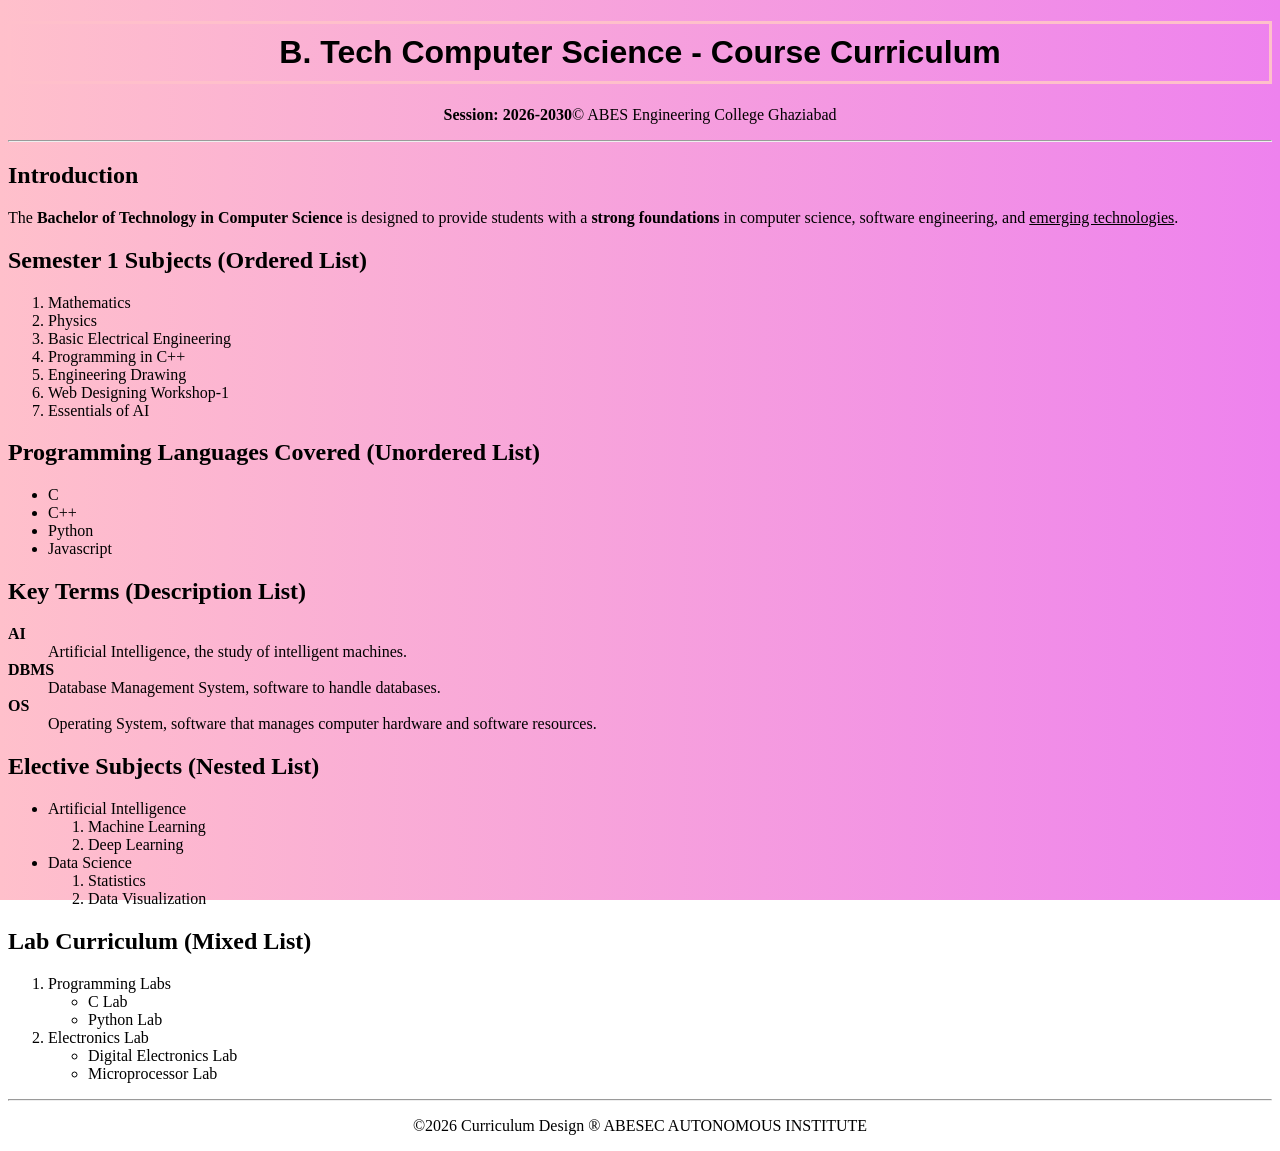
<file: Exp.1/index.html>
<!DOCTYPE html>
<html lang="en">
<head>
    <meta charset="UTF-8">
    <meta name="viewport" content="width=device-width, initial-scale=1.0">
    <title>B. Tech Computer Science - Course Curriculum</title>
    <link rel="stylesheet" href="style.css">
</head>
<body>
<h1 align="center">B. Tech Computer Science - Course Curriculum</h1>
<p align="center"><b>Session: 2026-2030</b>&#169; ABES Engineering College Ghaziabad</p>
<hr>
<h2>Introduction</h2>
<p>The <b>Bachelor of Technology in Computer Science</b> is designed to provide students with a <b>strong foundations</b> in computer science, software engineering, and <u>emerging technologies</u>.</p>
<h2>Semester 1 Subjects (Ordered List)</h2>
<ol>
    <li>Mathematics</li>
    <li>Physics</li>
    <li>Basic Electrical Engineering</li>
    <li>Programming in C++</li>
    <li>Engineering Drawing</li>
    <li>Web Designing Workshop-1</li>
    <li>Essentials of AI</li>
</ol>
<h2>Programming Languages Covered (Unordered List)</h2>
<ul>
    <li>C</li>
    <li>C++</li>
    <li>Python</li>
    <li>Javascript</li>
</ul>
<h2>Key Terms (Description List)</h2>
<dl>
    <dt><b>AI</b></dt>
    <dd>Artificial Intelligence, the study of intelligent machines.</dd>
    <dt><b>DBMS</b></dt>
    <dd>Database Management System, software to handle databases.</dd>
    <dt><b>OS</b></dt>
    <dd>Operating System, software that manages computer hardware and software resources.</dd>
</dl>
<h2>Elective Subjects (Nested List)</h2>
<ul>
    <li>Artificial Intelligence
        <ol>
            <li>Machine Learning</li>
            <li>Deep Learning</li>
        </ol>
    </li>
    <li>Data Science
        <ol>
            <li>Statistics</li>
            <li>Data Visualization</li>
        </ol>
    </li>
    </ul>
    <h2>Lab Curriculum (Mixed List)</h2>
    <ol>
        <li>Programming Labs
            <ul>
                <li>C Lab</li>
                <li>Python Lab</li>
            </ul>
        </li>
        <li>Electronics Lab
            <ul>
                <li>Digital Electronics Lab</li>
                <li>Microprocessor Lab</li>
            </ul>
        </li>
    </ol>
    <hr>
    <p align="center">&#169;2026 Curriculum Design &#174; ABESEC AUTONOMOUS INSTITUTE</p>
</body>
</html>
</file>
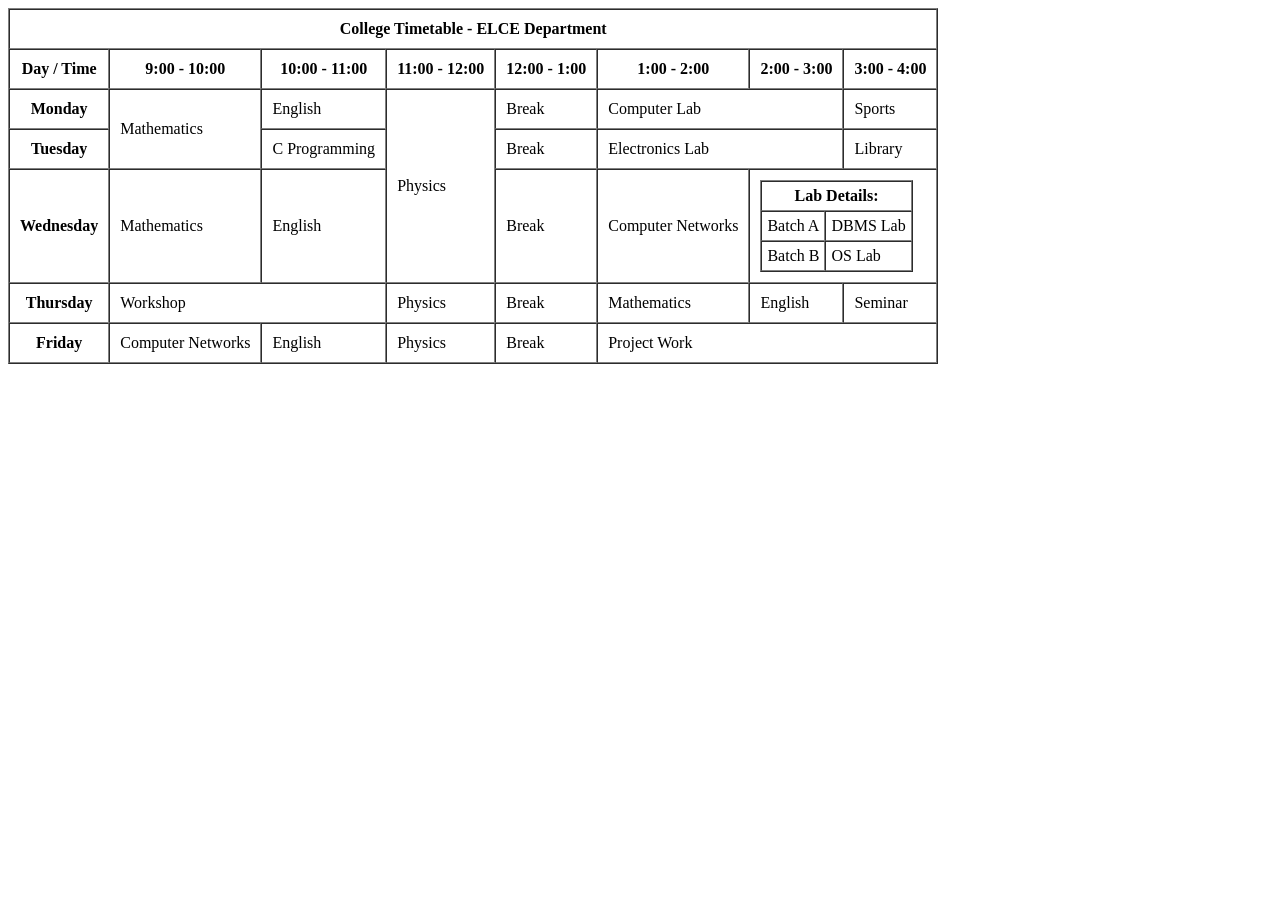
<file: Exp.3/index.html>
<!DOCTYPE html>
<html>
<head>
    <title>College Timetable</title>
</head>

<body>

<table border="1" cellspacing="0" cellpadding="10">

    <tr>
        <th colspan="8">College Timetable - ELCE Department</th>
    </tr>

    <tr>
        <th>Day / Time</th>
        <th>9:00 - 10:00</th>
        <th>10:00 - 11:00</th>
        <th>11:00 - 12:00</th>
        <th>12:00 - 1:00</th>
        <th>1:00 - 2:00</th>
        <th>2:00 - 3:00</th>
        <th>3:00 - 4:00</th>
    </tr>

    <!-- Monday -->
    <tr>
        <th>Monday</th>
        <td rowspan="2">Mathematics</td>
        <td>English</td>
        <td rowspan="3">Physics</td>
        <td>Break</td>
        <td colspan="2">Computer Lab</td>
        <td>Sports</td>
    </tr>

    <!-- Tuesday -->
    <tr>
        <th>Tuesday</th>
        <td>C Programming</td>
        <td>Break</td>
        <td colspan="2">Electronics Lab</td>
        <td>Library</td>
    </tr>

    <!-- Wednesday -->
    <tr>
        <th>Wednesday</th>
        <td>Mathematics</td>
        <td>English</td>
        <td>Break</td>
        <td>Computer Networks</td>
        <td colspan="2">
            <table border="1" cellspacing="0" cellpadding="5">
                <tr>
                    <th colspan="2">Lab Details:</th>
                </tr>
                <tr>
                    <td>Batch A</td>
                    <td>DBMS Lab</td>
                </tr>
                <tr>
                    <td>Batch B</td>
                    <td>OS Lab</td>
                </tr>
            </table>
        </td>
    </tr>

    <!-- Thursday -->
    <tr>
        <th>Thursday</th>
        <td colspan="2">Workshop</td>
        <td>Physics</td>
        <td>Break</td>
        <td>Mathematics</td>
        <td>English</td>
        <td>Seminar</td>
    </tr>

    <!-- Friday -->
    <tr>
        <th>Friday</th>
        <td>Computer Networks</td>
        <td>English</td>
        <td>Physics</td>
        <td>Break</td>
        <td colspan="3">Project Work</td>
    </tr>

</table>

</body>
</html>
</file>
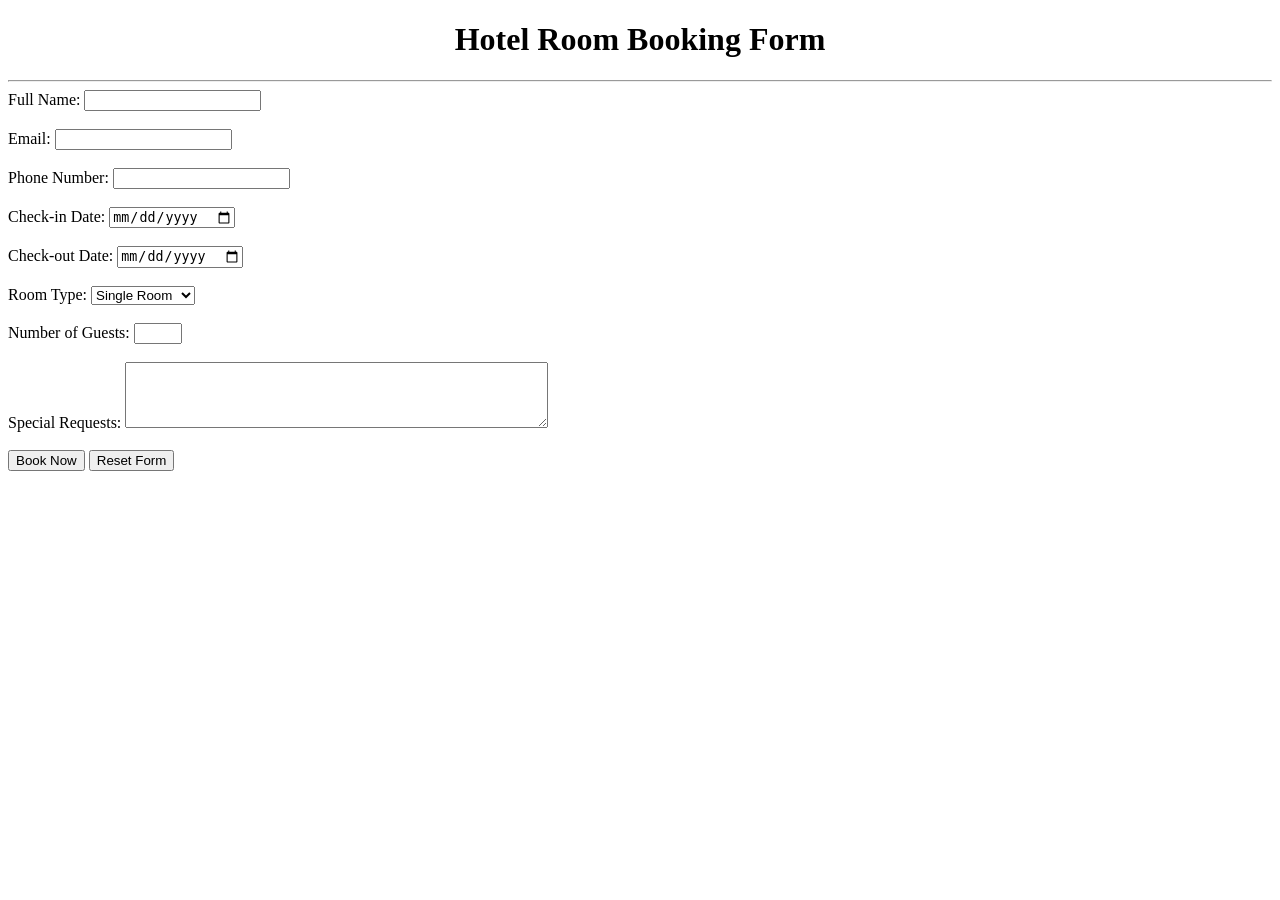
<file: Exp.4/index.html>
<!DOCTYPE html>
<html lang="en">
<head>
    <meta charset="UTF-8">
    <meta name="viewport" content="width=device-width, initial-scale=1.0">
    <title>Hotel Room Booking Form</title>
</head>
<body>
    <h1 align="center">Hotel Room Booking Form</h1>
    <hr>
    <form action="#" method="post">
    <label>Full Name:</label>
    <input type="text" id="fullname" name="fullname" required>
    <br><br>
    <label>Email:</label>
    <input type="email" id="email" name="email" required>
    <br><br>
    <label>Phone Number:</label>
    <input type="tel" id="phone" name="phone" required>
    <br><br>
    <label>Check-in Date:</label>
    <input type="date" id="checkin" name="checkin" required>
    <br><br>
    <label>Check-out Date:</label>
    <input type="date" id="checkout" name="checkout" required>
    <br><br>
    <label>Room Type:</label>
    <select id="roomtype" name="roomtype" required>
        <option value="single">Single Room</option>
        <option value="double">Double Room</option>
        <option value="deluxe">Deluxe Room</option>
        <option value="suite">Suite</option>
    </select>
    <br><br>
    <label>Number of Guests:</label>
    <input type="number" id="guests" name="guests" min="1" max="10">
    <br><br>
    <label>Special Requests:</label>
    <textarea id="requests" name="requests" rows="4" cols="50"></textarea>
    <br><br>
    <!-- submit and reset buttons -->
    <button type="submit" value="Book Now">Book Now</button>
    <button type="reset" value="Reset Now">Reset Form</button>
    </form>
</body>
</html>
</file>
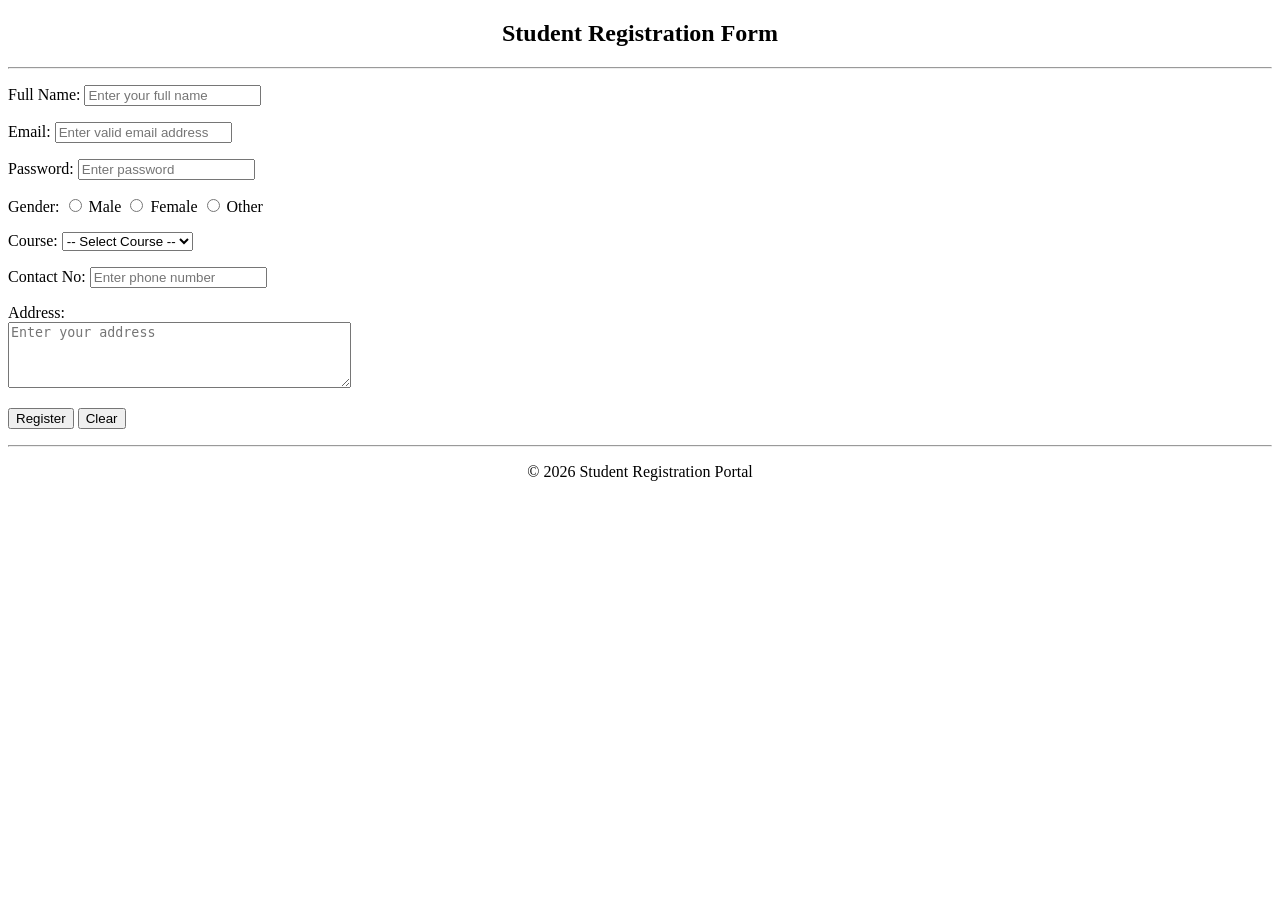
<file: Exp.5/index.html>
<!DOCTYPE html>
<html lang="en">
<head>
    <meta charset="UTF-8">
    <meta name="viewport" content="width=device-width, initial-scale=1.0">
    <title>Student Registration Form</title>
</head>
<body>

<h2 align="center">Student Registration Form</h2>
<hr>

<form method="post" action="submit.php">

    <!-- Full Name -->
    <p>
        <label>Full Name: </label>
        <input type="text" name="fullname" placeholder="Enter your full name" required>
    </p>

    <!-- Email (built-in email validation) -->
    <p>
        <label>Email: </label>
        <input type="email" name="email" placeholder="Enter valid email address" required>
    </p>

    <!-- Password -->
    <p>
        <label>Password: </label>
        <input type="password" name="password" placeholder="Enter password" required>
    </p>

    <!-- Gender (Radio Buttons) -->
    <p>
        <label>Gender: </label>
        <input type="radio" name="gender" value="Male" required> Male
        <input type="radio" name="gender" value="Female"> Female
        <input type="radio" name="gender" value="Other"> Other
    </p>

    <!-- Course (Dropdown) -->
    <p>
        <label>Course: </label>
        <select name="course" required>
            <option value="">-- Select Course --</option>
            <option value="btech">B.Tech</option>
            <option value="bca">BCA</option>
            <option value="mca">MCA</option>
            <option value="mba">MBA</option>
        </select>
    </p>

    <!-- Contact Number -->
    <p>
        <label>Contact No: </label>
        <input type="tel" name="contact" placeholder="Enter phone number" required>
    </p>

    <!-- Address (Textarea) -->
    <p>
        <label>Address: </label><br>
        <textarea name="address" rows="4" cols="40" placeholder="Enter your address" required></textarea>
    </p>

    <!-- Submit and Reset -->
    <p>
        <input type="submit" value="Register">
        <input type="reset" value="Clear">
    </p>
</form>

<hr>
<p align="center">&copy; 2026 Student Registration Portal</p>

</body>
</html>
</file>
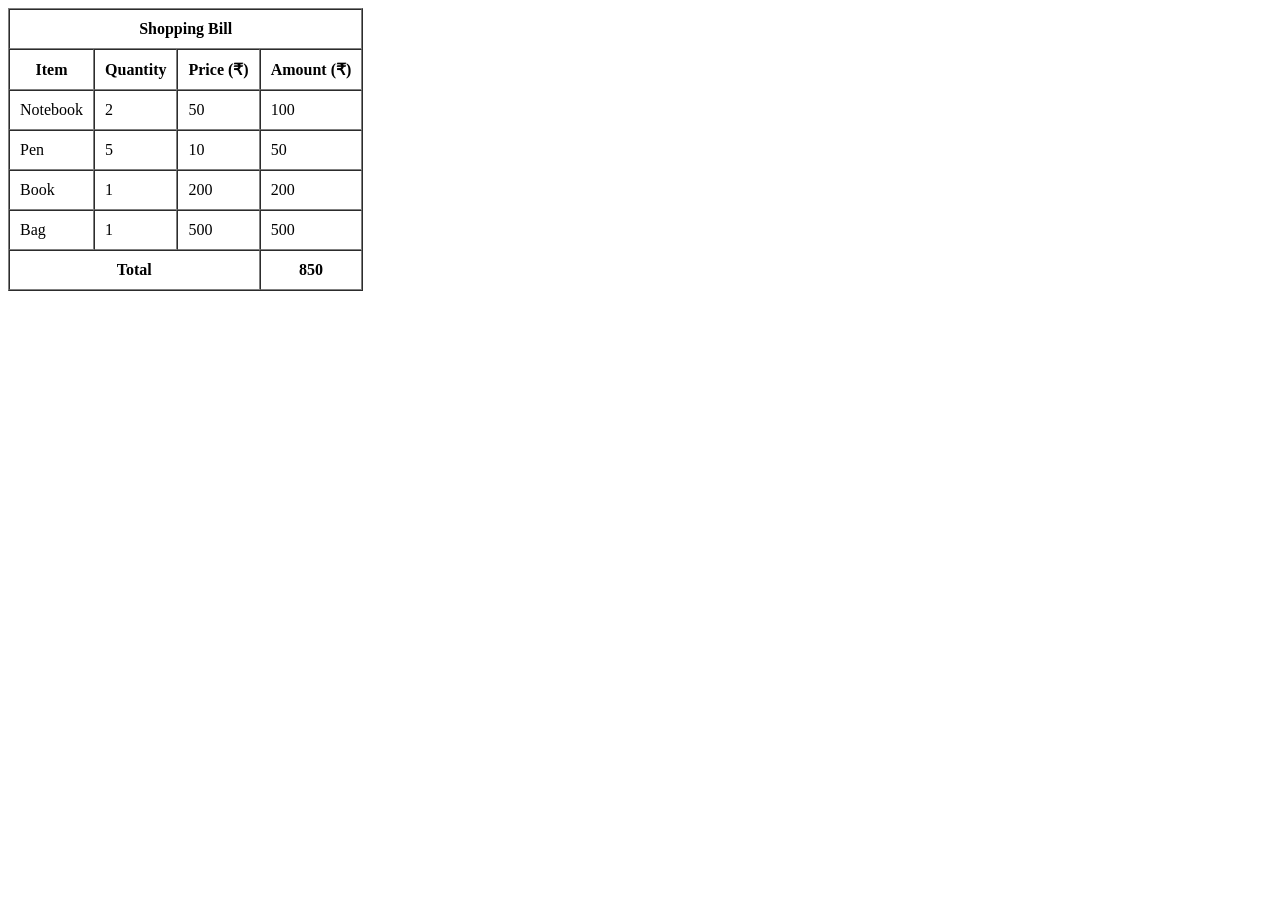
<file: MT 1 - Assessment/index.html>
<!DOCTYPE html>
<html lang="en">
    <head>
        <title>Shopping Bill Table</title>
    </head>
    <body>
        <table border="1" cellspacing="0" cellpadding="10">
            <tr>
                <th colspan="4">Shopping Bill</th>
            </tr>
            <tr>
                <th>Item</th>
                <th>Quantity</th>
                <th>Price (₹)</th>
                <th>Amount (₹)</th>
            </tr>
            <!--ROW 1-->
            <tr>
                <td>Notebook</td>
                <td>2</td>
                <td>50</td>
                <td>100</td>
            </tr>
            <!--ROW 2-->
            <tr>
                <td>Pen</td>
                <td>5</td>
                <td>10</td>
                <td>50</td>
            </tr>
            <!--ROW 3-->
            <tr>
                <td>Book</td>
                <td>1</td>
                <td>200</td>
                <td>200</td>
            </tr>
            <!--ROW 4-->
            <tr>
                <td>Bag</td>
                <td>1</td>
                <td>500</td>
                <td>500</td>
            </tr>
            <!--ROW 5-->
            <tr>
                <th colspan="3">Total</th>
                <th>850</th>
            </tr>
        </table>
    </body>
</html>
</file>
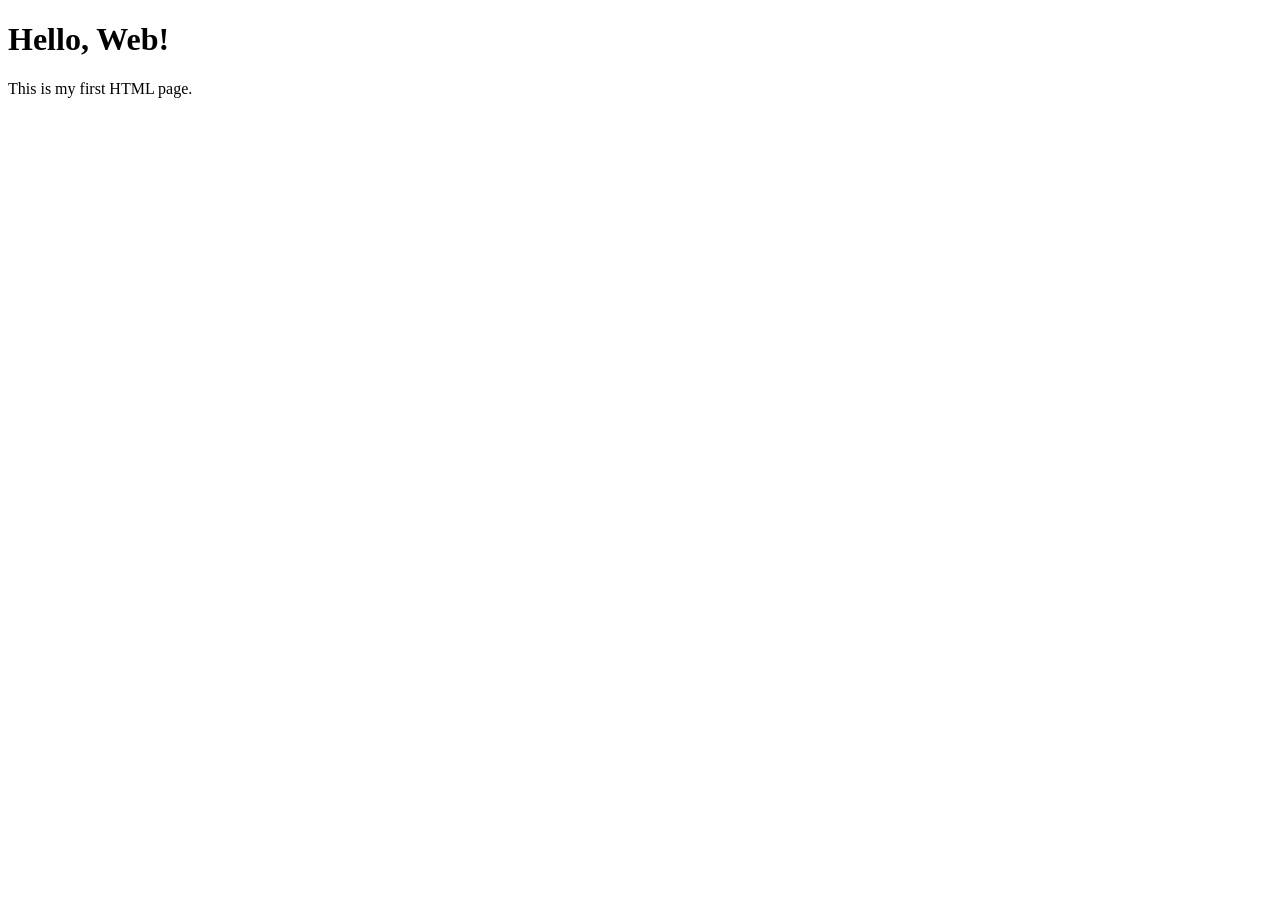
<file: Web Designing Workshop Assignment/Assignment-1/index.html>
<!DOCTYPE html>
<html lang="en">
<head>
    <meta charset="UTF-8">
    <meta name="viewport" content="width=device-width, initial-scale=1.0">
    <title>My First HTML Page</title>
</head>
<body>
</html>     
<h1>Hello, Web!</h1>
<p>This is my first HTML page.</p>
</body>
</html>
</file>
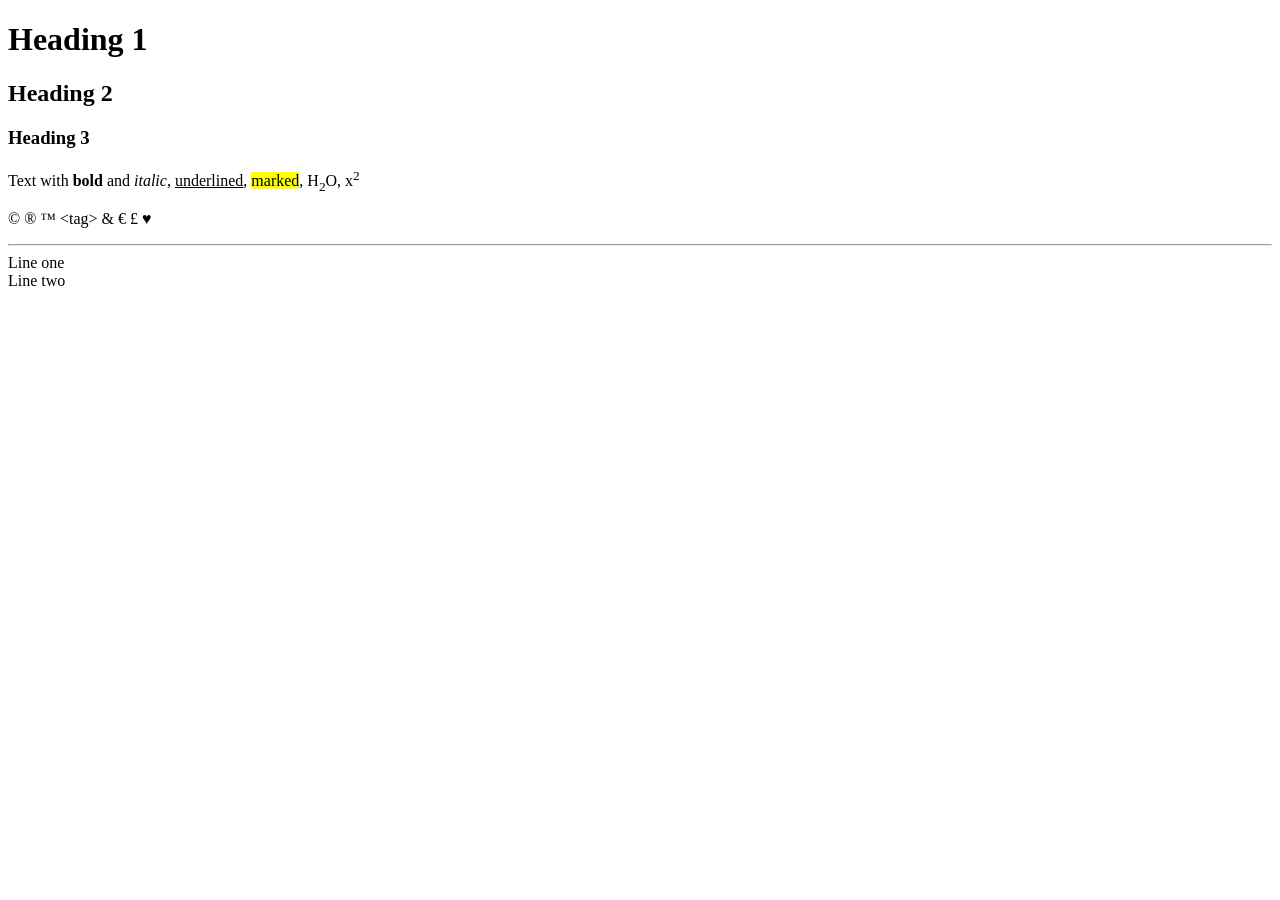
<file: Web Designing Workshop Assignment/Assignment-2/index.html>
<!DOCTYPE html>
<html lang="en">
<head>
    <meta charset="UTF-8">
    <meta name="viewport" content="width=device-width, initial-scale=1.0">
    <title>Block & Inline Elements</title>
</head>
<body>
<h1>Heading 1</h1>
<h2>Heading 2</h2>
<h3>Heading 3</h3>
<p>Text with <b>bold</b> and <i>italic</i>, <u>underlined</u>, <mark>marked</mark>, H<sub>2</sub>O, x<sup>2</sup></p>
<p>&copy; &reg; &trade; &lt;tag&gt; &amp; &euro; &pound; &hearts;</p>
<hr>
Line one<br>
Line two
</body>
</html>
</file>
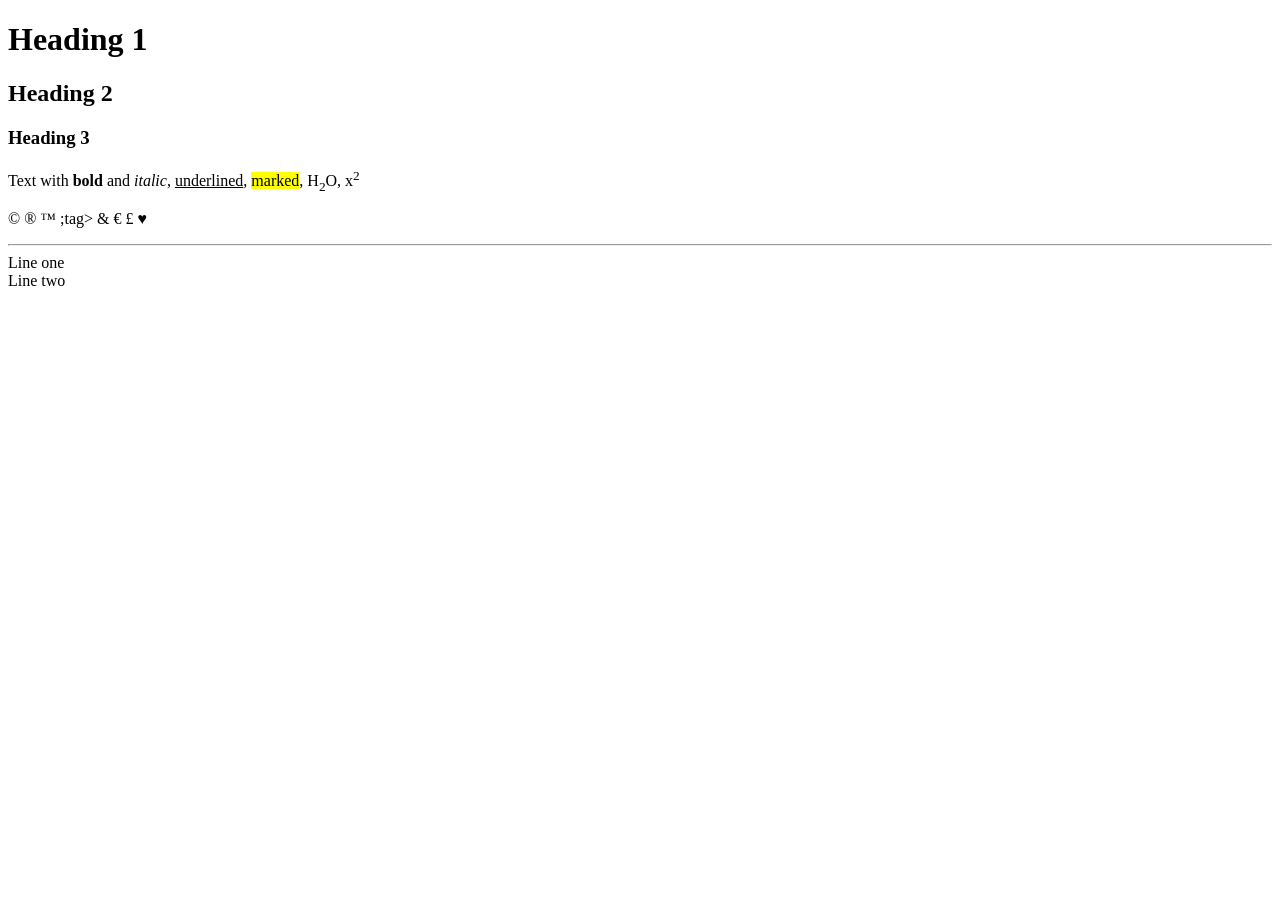
<file: Web Designing Workshop Assignment/Assignment-1/Assignment-2/index.html>
<!DOCTYPE html>
<html lang="en">
<head>
    <meta charset="UTF-8">
    <meta name="viewport" content="width=device-width, initial-scale=1.0">
    <title>Block & Inline Elements</title>
</head>
<body>
<h1>Heading 1</h1>
<h2>Heading 2</h2>
<h3>Heading 3</h3>
<p>Text with <b>bold</b> and <i>italic</i>, <u>underlined</u>, <mark>marked</mark>, H<sub>2</sub>O, x<sup>2</sup></p>
<p>&copy; &reg; &trade; ;tag&gt; &amp; &euro; &pound; &hearts;</p>
<hr>
Line one<br>
Line two
</body>
</html>
</file>
<file: Exp.1/style.css>
h1 {
    font-family: Impact, Haettenschweiler, 'Arial Narrow Bold', sans-serif;
    border-style: solid;
    padding: 10px;
    border-color: pink;
}
body {
    background: linear-gradient(to right, pink, violet);
    background-repeat: no-repeat;
    background-attachment: fixed;
}
</file>
